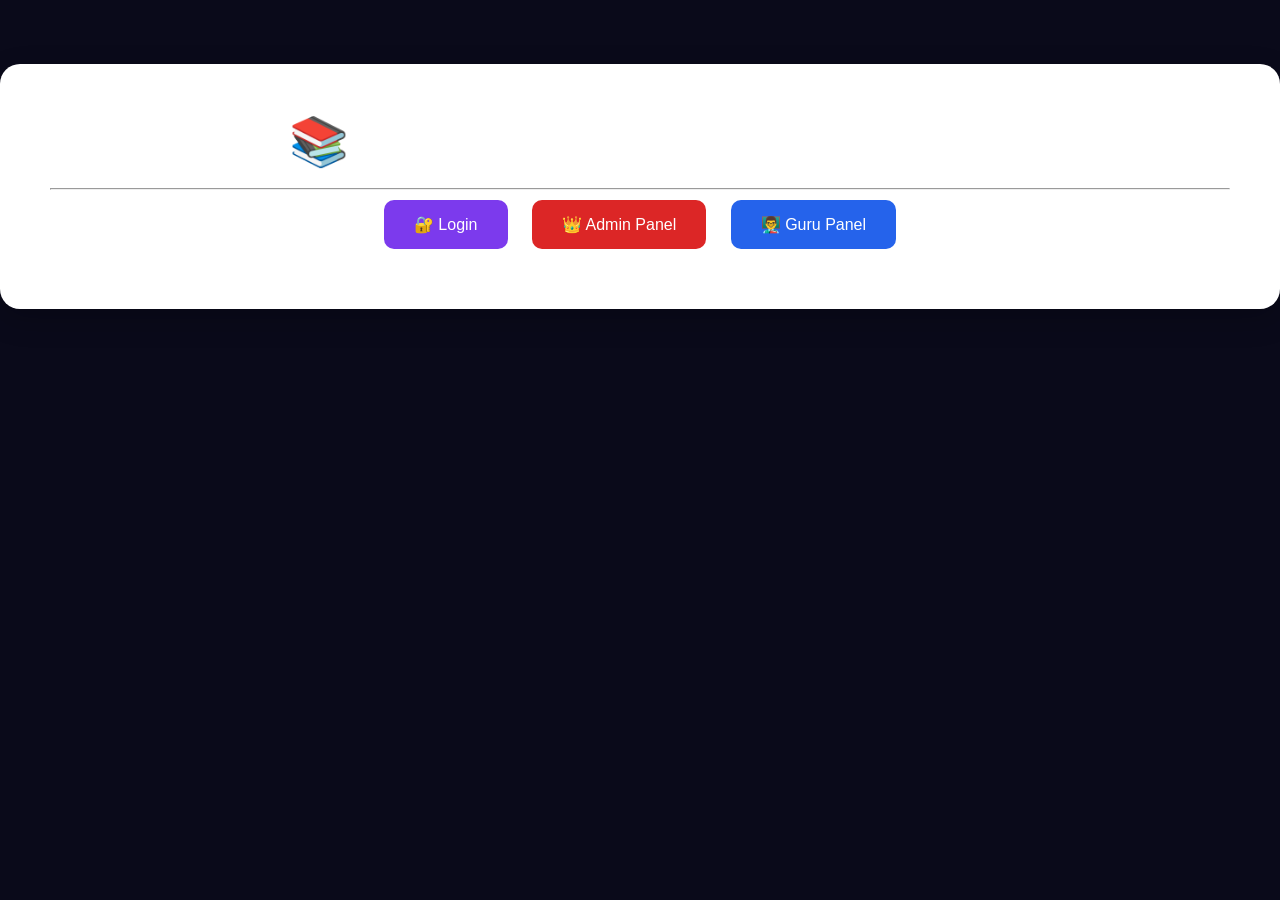
<file: public/index.html>
<!DOCTYPE html> 
<html lang="id"> 
<head> 
    <meta charset="UTF-8"> 
    <title>Ujian Online</title> 
    <link rel="stylesheet" href="css/style.css"> 
</head> 
<body> 
    <div style="text-align:center;padding:50px;background:white;border-radius:20px;box-shadow:0 10px 30px rgba(0,0,0,0.2);"> 
        <h1 style="font-size:3em;">📚 Pretest & Posttest Kegiatan</h1> 
        <p>Sistem Manajemen Pretest & Posttest Kegiatan untuk Admin dan Guru</p> 
        <hr> 
        <a href="login.html" style="display:inline-block;padding:15px 30px;background:#7c3aed;color:white;text-decoration:none;border-radius:10px;margin:10px;">🔐 Login</a> 
        <a href="../src/admin/dashboard.html" style="display:inline-block;padding:15px 30px;background:#dc2626;color:white;text-decoration:none;border-radius:10px;margin:10px;">👑 Admin Panel</a> 
        <a href="../src/guru/dashboard.html" style="display:inline-block;padding:15px 30px;background:#2563eb;color:white;text-decoration:none;border-radius:10px;margin:10px;">👨‍🏫 Guru Panel</a> 
    </div> 
</body> 
</html>
</file>
<file: public/css/style.css>
/* ============================================================
   ROOT VARIABLES
   ============================================================ */
:root {
    --primary: #7c3aed;
    --primary-dark: #5b21b6;
    --primary-light: #a78bfa;
    --secondary: #0f0e17;
    --bg-dark: #0a0a1a;
    --bg-card: rgba(255, 255, 255, 0.03);
    --text-primary: #ffffff;
    --text-secondary: #94a3b8;
    --text-muted: #475569;
    --border-color: rgba(255, 255, 255, 0.06);
    --shadow: 0 25px 80px rgba(0, 0, 0, 0.6);
    --radius: 20px;
    --transition: all 0.4s cubic-bezier(0.4, 0, 0.2, 1);
}

/* ============================================================
   RESET & BASE
   ============================================================ */
* {
    margin: 0;
    padding: 0;
    box-sizing: border-box;
}

body {
    font-family: 'Inter', -apple-system, BlinkMacSystemFont, 'Segoe UI', Roboto, sans-serif;
    min-height: 100vh;
    background: var(--bg-dark);
    color: var(--text-primary);
    padding-top: 64px; /* Space for fixed navbar */
}

/* ============================================================
   ANIMATED BACKGROUND
   ============================================================ */
.bg-animation {
    position: fixed;
    top: 0;
    left: 0;
    width: 100%;
    height: 100%;
    z-index: 0;
    overflow: hidden;
}

.bg-animation .orb {
    position: absolute;
    border-radius: 50%;
    filter: blur(80px);
    opacity: 0.3;
    animation: orbFloat 20s ease-in-out infinite alternate;
}

.bg-animation .orb:nth-child(1) {
    width: 600px;
    height: 600px;
    background: radial-gradient(circle, #7c3aed, transparent);
    top: -200px;
    left: -200px;
    animation-delay: 0s;
}

.bg-animation .orb:nth-child(2) {
    width: 500px;
    height: 500px;
    background: radial-gradient(circle, #3b82f6, transparent);
    bottom: -150px;
    right: -150px;
    animation-delay: -7s;
}

.bg-animation .orb:nth-child(3) {
    width: 400px;
    height: 400px;
    background: radial-gradient(circle, #8b5cf6, transparent);
    top: 50%;
    left: 50%;
    transform: translate(-50%, -50%);
    animation-delay: -14s;
}

@keyframes orbFloat {
    0% {
        transform: translate(0, 0) scale(1);
    }
    33% {
        transform: translate(30px, -30px) scale(1.1);
    }
    66% {
        transform: translate(-20px, 20px) scale(0.9);
    }
    100% {
        transform: translate(10px, -10px) scale(1.05);
    }
}

.bg-grid {
    position: fixed;
    top: 0;
    left: 0;
    width: 100%;
    height: 100%;
    z-index: 0;
    background-image:
        linear-gradient(rgba(255, 255, 255, 0.02) 1px, transparent 1px),
        linear-gradient(90deg, rgba(255, 255, 255, 0.02) 1px, transparent 1px);
    background-size: 50px 50px;
    pointer-events: none;
}

/* ============================================================
   LOGIN CONTAINER
   ============================================================ */
.login-wrapper {
    position: relative;
    z-index: 1;
    width: 100%;
    max-width: 480px;
    animation: slideUp 0.8s ease;
}

@keyframes slideUp {
    from {
        opacity: 0;
        transform: translateY(40px) scale(0.96);
    }
    to {
        opacity: 1;
        transform: translateY(0) scale(1);
    }
}

.login-card {
    background: rgba(26, 26, 46, 0.85);
    backdrop-filter: blur(40px);
    -webkit-backdrop-filter: blur(40px);
    border-radius: var(--radius);
    padding: 48px 40px 40px;
    border: 1px solid var(--border-color);
    box-shadow: var(--shadow);
    position: relative;
    overflow: hidden;
}

.login-card::before {
    content: '';
    position: absolute;
    top: 0;
    left: 0;
    right: 0;
    height: 3px;
    background: linear-gradient(90deg, #7c3aed, #3b82f6, #8b5cf6, #7c3aed);
    background-size: 300% 100%;
    animation: gradientMove 4s linear infinite;
}

@keyframes gradientMove {
    0% {
        background-position: 0% 0%;
    }
    100% {
        background-position: 300% 0%;
    }
}

/* ============================================================
   LOGIN HEADER
   ============================================================ */
.login-header {
    text-align: center;
    margin-bottom: 36px;
}

.login-header .brand-icon {
    width: 72px;
    height: 72px;
    background: linear-gradient(135deg, var(--primary), var(--primary-dark));
    border-radius: 18px;
    display: flex;
    align-items: center;
    justify-content: center;
    font-size: 2.2em;
    margin: 0 auto 16px;
    box-shadow: 0 8px 32px rgba(124, 58, 237, 0.3);
    transition: var(--transition);
}

.login-header .brand-icon:hover {
    transform: scale(1.05) rotate(-3deg);
    box-shadow: 0 12px 40px rgba(124, 58, 237, 0.4);
}

.login-header h1 {
    font-size: 1.8em;
    font-weight: 700;
    color: var(--text-primary);
    letter-spacing: -0.5px;
}

.login-header h1 span {
    background: linear-gradient(135deg, var(--primary-light), var(--primary));
    -webkit-background-clip: text;
    -webkit-text-fill-color: transparent;
    background-clip: text;
}

.login-header p {
    color: var(--text-secondary);
    font-size: 0.95em;
    margin-top: 4px;
    font-weight: 400;
}

/* ============================================================
   ALERT
   ============================================================ */
.alert {
    padding: 14px 18px;
    border-radius: 12px;
    margin-bottom: 24px;
    display: none;
    font-size: 0.9em;
    font-weight: 500;
    animation: shake 0.5s ease;
    backdrop-filter: blur(10px);
}

@keyframes shake {
    0%,
    100% {
        transform: translateX(0);
    }
    20% {
        transform: translateX(-8px);
    }
    40% {
        transform: translateX(8px);
    }
    60% {
        transform: translateX(-5px);
    }
    80% {
        transform: translateX(5px);
    }
}

.alert.show {
    display: flex;
    align-items: center;
    gap: 10px;
}

.alert-error {
    background: rgba(239, 68, 68, 0.12);
    color: #fca5a5;
    border: 1px solid rgba(239, 68, 68, 0.15);
}

.alert-success {
    background: rgba(34, 197, 94, 0.12);
    color: #86efac;
    border: 1px solid rgba(34, 197, 94, 0.15);
}

.alert-info {
    background: rgba(96, 165, 250, 0.12);
    color: #93c5fd;
    border: 1px solid rgba(96, 165, 250, 0.15);
}

.alert .alert-icon {
    font-size: 1.2em;
    flex-shrink: 0;
}

/* ============================================================
   ROLE SELECTOR
   ============================================================ */
.role-selector {
    display: grid;
    grid-template-columns: 1fr 1fr;
    gap: 10px;
    margin-bottom: 28px;
    background: rgba(255, 255, 255, 0.03);
    border-radius: 14px;
    padding: 5px;
    border: 1px solid var(--border-color);
}

.role-btn {
    padding: 12px 16px;
    border: none;
    border-radius: 10px;
    cursor: pointer;
    font-weight: 600;
    font-size: 0.9em;
    transition: var(--transition);
    background: transparent;
    color: var(--text-secondary);
    font-family: 'Inter', 'Segoe UI', sans-serif;
    position: relative;
    display: flex;
    align-items: center;
    justify-content: center;
    gap: 8px;
}

.role-btn:hover {
    color: var(--text-primary);
    background: rgba(255, 255, 255, 0.04);
}

.role-btn .role-icon {
    font-size: 1.1em;
}

.role-btn .role-badge {
    font-size: 0.65em;
    padding: 2px 10px;
    border-radius: 20px;
    font-weight: 600;
}

.role-btn.active-admin {
    background: linear-gradient(135deg, #dc2626, #ef4444);
    color: white;
    box-shadow: 0 4px 20px rgba(239, 68, 68, 0.25);
}

.role-btn.active-admin .role-badge {
    background: rgba(255, 255, 255, 0.2);
    color: white;
}

.role-btn.active-guru {
    background: linear-gradient(135deg, #2563eb, #3b82f6);
    color: white;
    box-shadow: 0 4px 20px rgba(59, 130, 246, 0.25);
}

.role-btn.active-guru .role-badge {
    background: rgba(255, 255, 255, 0.2);
    color: white;
}

.role-btn.active-admin:hover,
.role-btn.active-guru:hover {
    transform: translateY(-1px);
}

.role-btn:active {
    transform: scale(0.97);
}

/* ============================================================
   FORM
   ============================================================ */
.form-group {
    margin-bottom: 20px;
}

.form-group label {
    display: block;
    margin-bottom: 6px;
    color: var(--text-secondary);
    font-weight: 500;
    font-size: 0.85em;
    letter-spacing: 0.3px;
}

.form-group label .required {
    color: #ef4444;
    margin-left: 2px;
}

.input-group {
    position: relative;
}

.input-group .input-icon {
    position: absolute;
    left: 14px;
    top: 50%;
    transform: translateY(-50%);
    font-size: 1.1em;
    color: var(--text-muted);
    pointer-events: none;
    transition: var(--transition);
}

.input-group input {
    width: 100%;
    padding: 14px 16px 14px 46px;
    background: rgba(255, 255, 255, 0.04);
    border: 2px solid var(--border-color);
    border-radius: 12px;
    color: var(--text-primary);
    font-size: 1em;
    transition: var(--transition);
    outline: none;
    font-family: 'Inter', 'Segoe UI', sans-serif;
}

.input-group input::placeholder {
    color: var(--text-muted);
    font-weight: 400;
}

.input-group input:hover {
    border-color: rgba(255, 255, 255, 0.1);
}

.input-group input:focus {
    border-color: var(--primary);
    background: rgba(255, 255, 255, 0.06);
    box-shadow: 0 0 0 4px rgba(124, 58, 237, 0.08);
}

.input-group input:focus~.input-icon {
    color: var(--primary-light);
}

.input-group input.error {
    border-color: #ef4444;
    box-shadow: 0 0 0 4px rgba(239, 68, 68, 0.08);
}

.input-group .toggle-password {
    position: absolute;
    right: 14px;
    top: 50%;
    transform: translateY(-50%);
    background: none;
    border: none;
    color: var(--text-muted);
    cursor: pointer;
    font-size: 1.1em;
    padding: 4px;
    transition: var(--transition);
    font-family: 'Inter', 'Segoe UI', sans-serif;
}

.input-group .toggle-password:hover {
    color: var(--text-secondary);
}

/* ============================================================
   FORM OPTIONS
   ============================================================ */
.form-options {
    display: flex;
    justify-content: space-between;
    align-items: center;
    margin-bottom: 26px;
    flex-wrap: wrap;
    gap: 10px;
}

.form-options .remember-me {
    display: flex;
    align-items: center;
    gap: 10px;
    color: var(--text-secondary);
    font-size: 0.85em;
    cursor: pointer;
    transition: var(--transition);
}

.form-options .remember-me:hover {
    color: var(--text-primary);
}

.form-options .remember-me input[type="checkbox"] {
    width: 18px;
    height: 18px;
    accent-color: var(--primary);
    cursor: pointer;
    border-radius: 4px;
    flex-shrink: 0;
}

.form-options .forgot-link {
    color: var(--primary-light);
    text-decoration: none;
    font-size: 0.85em;
    font-weight: 500;
    transition: var(--transition);
}

.form-options .forgot-link:hover {
    color: #c4b5fd;
    text-decoration: underline;
}

/* ============================================================
   LOGIN BUTTON
   ============================================================ */
.btn-login {
    width: 100%;
    padding: 16px;
    border: none;
    border-radius: 12px;
    background: linear-gradient(135deg, var(--primary), var(--primary-dark));
    color: white;
    font-size: 1.05em;
    font-weight: 600;
    cursor: pointer;
    transition: var(--transition);
    position: relative;
    overflow: hidden;
    font-family: 'Inter', 'Segoe UI', sans-serif;
}

.btn-login::before {
    content: '';
    position: absolute;
    top: 0;
    left: -100%;
    width: 100%;
    height: 100%;
    background: linear-gradient(90deg, transparent, rgba(255, 255, 255, 0.1), transparent);
    transition: var(--transition);
}

.btn-login:hover:not(:disabled)::before {
    left: 100%;
}

.btn-login:hover:not(:disabled) {
    transform: translateY(-2px);
    box-shadow: 0 8px 32px rgba(124, 58, 237, 0.35);
}

.btn-login:active:not(:disabled) {
    transform: translateY(0);
}

.btn-login:disabled {
    opacity: 0.7;
    cursor: not-allowed;
}

.btn-login .btn-content {
    display: flex;
    align-items: center;
    justify-content: center;
    gap: 12px;
}

.btn-login .spinner {
    display: none;
    width: 22px;
    height: 22px;
    border: 3px solid rgba(255, 255, 255, 0.15);
    border-radius: 50%;
    border-top-color: white;
    animation: spin 0.8s linear infinite;
}

@keyframes spin {
    to {
        transform: rotate(360deg);
    }
}

.btn-login.loading .spinner {
    display: block;
}

.btn-login.loading .btn-text {
    display: none;
}

.btn-login .btn-shimmer {
    position: absolute;
    top: 0;
    left: -100%;
    width: 100%;
    height: 100%;
    background: linear-gradient(90deg, transparent, rgba(255, 255, 255, 0.05), transparent);
    animation: shimmer 3s infinite;
}

@keyframes shimmer {
    0% {
        left: -100%;
    }
    100% {
        left: 100%;
    }
}

/* ============================================================
   LOGIN FOOTER
   ============================================================ */
.login-footer {
    text-align: center;
    margin-top: 32px;
    padding-top: 24px;
    border-top: 1px solid var(--border-color);
}

.login-footer .register-link {
    color: var(--text-secondary);
    font-size: 0.9em;
}

.login-footer .register-link a {
    color: var(--primary-light);
    text-decoration: none;
    font-weight: 600;
    transition: var(--transition);
}

.login-footer .register-link a:hover {
    color: #c4b5fd;
    text-decoration: underline;
}

.login-footer .demo-accounts {
    margin-top: 16px;
    display: flex;
    flex-wrap: wrap;
    justify-content: center;
    gap: 12px;
}

.login-footer .demo-account {
    background: var(--bg-card);
    padding: 10px 18px;
    border-radius: 10px;
    border: 1px solid var(--border-color);
    font-size: 0.75em;
    color: var(--text-secondary);
    transition: var(--transition);
    cursor: default;
    text-align: center;
}

.login-footer .demo-account:hover {
    border-color: rgba(255, 255, 255, 0.1);
    background: rgba(255, 255, 255, 0.05);
}

.login-footer .demo-account .demo-role {
    display: inline-block;
    padding: 2px 10px;
    border-radius: 12px;
    font-size: 0.65em;
    font-weight: 600;
    margin-bottom: 4px;
}

.demo-role-admin {
    background: rgba(239, 68, 68, 0.15);
    color: #fca5a5;
}

.demo-role-guru {
    background: rgba(59, 130, 246, 0.15);
    color: #93c5fd;
}

.login-footer .demo-account .demo-creds {
    display: block;
    font-size: 0.9em;
    color: var(--text-muted);
    margin-top: 2px;
    font-weight: 400;
}

.login-footer .demo-account .demo-creds strong {
    color: var(--text-secondary);
    font-weight: 500;
}

.login-footer .version {
    margin-top: 20px;
    color: var(--text-muted);
    font-size: 0.7em;
    letter-spacing: 0.5px;
}

/* ============================================================
   DASHBOARD STYLES
   ============================================================ */
.dashboard-container {
    max-width: 900px;
    margin: 80px auto 40px;
    background: rgba(26, 26, 46, 0.85);
    backdrop-filter: blur(40px);
    -webkit-backdrop-filter: blur(40px);
    border-radius: var(--radius);
    padding: 40px;
    border: 1px solid var(--border-color);
    box-shadow: var(--shadow);
    position: relative;
    overflow: hidden;
}

.dashboard-container::before {
    content: '';
    position: absolute;
    top: 0;
    left: 0;
    right: 0;
    height: 3px;
    background: linear-gradient(90deg, #7c3aed, #3b82f6, #8b5cf6, #7c3aed);
    background-size: 300% 100%;
    animation: gradientMove 4s linear infinite;
}

.dashboard-header {
    display: flex;
    justify-content: space-between;
    align-items: center;
    flex-wrap: wrap;
    gap: 15px;
    margin-bottom: 10px;
}

.dashboard-header h1 {
    font-size: 1.8em;
    font-weight: 700;
    color: var(--text-primary);
}

.dashboard-header h1 span {
    background: linear-gradient(135deg, var(--primary-light), var(--primary));
    -webkit-background-clip: text;
    -webkit-text-fill-color: transparent;
    background-clip: text;
}

.dashboard-subtitle {
    color: var(--text-secondary);
    margin-bottom: 25px;
}

.stats-grid {
    display: grid;
    grid-template-columns: repeat(auto-fit, minmax(150px, 1fr));
    gap: 15px;
    margin: 20px 0 30px;
}

.stat-card {
    background: rgba(255, 255, 255, 0.04);
    padding: 20px;
    border-radius: 12px;
    text-align: center;
    border: 1px solid var(--border-color);
    transition: var(--transition);
}

.stat-card:hover {
    border-color: rgba(255, 255, 255, 0.1);
    transform: translateY(-2px);
}

.stat-card .stat-icon {
    font-size: 1.8em;
    margin-bottom: 5px;
}

.stat-card .stat-number {
    font-size: 2em;
    font-weight: 700;
    color: var(--text-primary);
}

.stat-card .stat-label {
    color: var(--text-secondary);
    font-size: 0.85em;
    margin-top: 2px;
}

.btn-group-dashboard {
    display: flex;
    flex-direction: column;
    gap: 12px;
    margin-top: 10px;
}

.btn {
    display: inline-block;
    padding: 14px 24px;
    border: none;
    border-radius: 12px;
    text-decoration: none;
    font-weight: 600;
    font-size: 1em;
    transition: var(--transition);
    cursor: pointer;
    text-align: center;
    font-family: 'Inter', 'Segoe UI', sans-serif;
    color: white;
}

.btn:hover {
    transform: translateY(-2px);
    box-shadow: 0 8px 25px rgba(0, 0, 0, 0.3);
}

.btn-primary {
    background: linear-gradient(135deg, #7c3aed, #5b21b6);
}

.btn-admin {
    background: linear-gradient(135deg, #dc2626, #b91c1c);
}

.btn-guru {
    background: linear-gradient(135deg, #2563eb, #1d4ed8);
}

.btn-success {
    background: linear-gradient(135deg, #16a34a, #15803d);
}

.btn-warning {
    background: linear-gradient(135deg, #d97706, #b45309);
}

.btn-danger {
    background: linear-gradient(135deg, #dc2626, #b91c1c);
}

.btn-logout {
    background: linear-gradient(135deg, #dc2626, #b91c1c);
}

.btn-back {
    background: linear-gradient(135deg, #64748b, #475569);
}

/* ============================================================
   TABLE STYLES
   ============================================================ */
.table-wrapper {
    overflow-x: auto;
    margin: 15px 0;
}

.table-wrapper table {
    width: 100%;
    border-collapse: collapse;
    font-size: 0.9em;
}

.table-wrapper table th {
    padding: 12px 16px;
    text-align: left;
    color: var(--text-secondary);
    font-weight: 600;
    font-size: 0.8em;
    text-transform: uppercase;
    letter-spacing: 0.5px;
    border-bottom: 2px solid var(--border-color);
    background: rgba(255, 255, 255, 0.02);
}

.table-wrapper table td {
    padding: 12px 16px;
    color: var(--text-primary);
    border-bottom: 1px solid var(--border-color);
}

.table-wrapper table tr:hover td {
    background: rgba(255, 255, 255, 0.02);
}

/* ============================================================
   RESPONSIVE
   ============================================================ */
@media (max-width: 480px) {
    .login-card {
        padding: 32px 24px 28px;
    }

    .dashboard-container {
        padding: 24px 16px;
        margin: 70px 10px 20px;
    }

    .login-header h1 {
        font-size: 1.5em;
    }

    .login-header .brand-icon {
        width: 60px;
        height: 60px;
        font-size: 1.8em;
    }

    .role-selector {
        gap: 6px;
        padding: 4px;
    }

    .role-btn {
        font-size: 0.8em;
        padding: 10px 12px;
    }

    .role-btn .role-badge {
        display: none;
    }

    .form-options {
        flex-direction: column;
        align-items: flex-start;
        gap: 8px;
    }

    .login-footer .demo-accounts {
        flex-direction: column;
        align-items: stretch;
    }

    .login-footer .demo-account {
        padding: 8px 14px;
    }

    .dashboard-header h1 {
        font-size: 1.4em;
    }

    .stats-grid {
        grid-template-columns: 1fr 1fr;
        gap: 10px;
    }

    .stat-card .stat-number {
        font-size: 1.5em;
    }
}

@media (max-width: 360px) {
    .login-card {
        padding: 24px 16px 20px;
    }

    .login-header .brand-icon {
        width: 50px;
        height: 50px;
        font-size: 1.5em;
    }

    .input-group input {
        padding: 12px 14px 12px 40px;
        font-size: 0.9em;
    }

    .stats-grid {
        grid-template-columns: 1fr;
    }
}

/* ============================================================
   SCROLLBAR
   ============================================================ */
::-webkit-scrollbar {
    width: 6px;
}

::-webkit-scrollbar-track {
    background: var(--bg-dark);
}

::-webkit-scrollbar-thumb {
    background: var(--primary);
    border-radius: 10px;
}

::-webkit-scrollbar-thumb:hover {
    background: var(--primary-dark);
}
</file>
